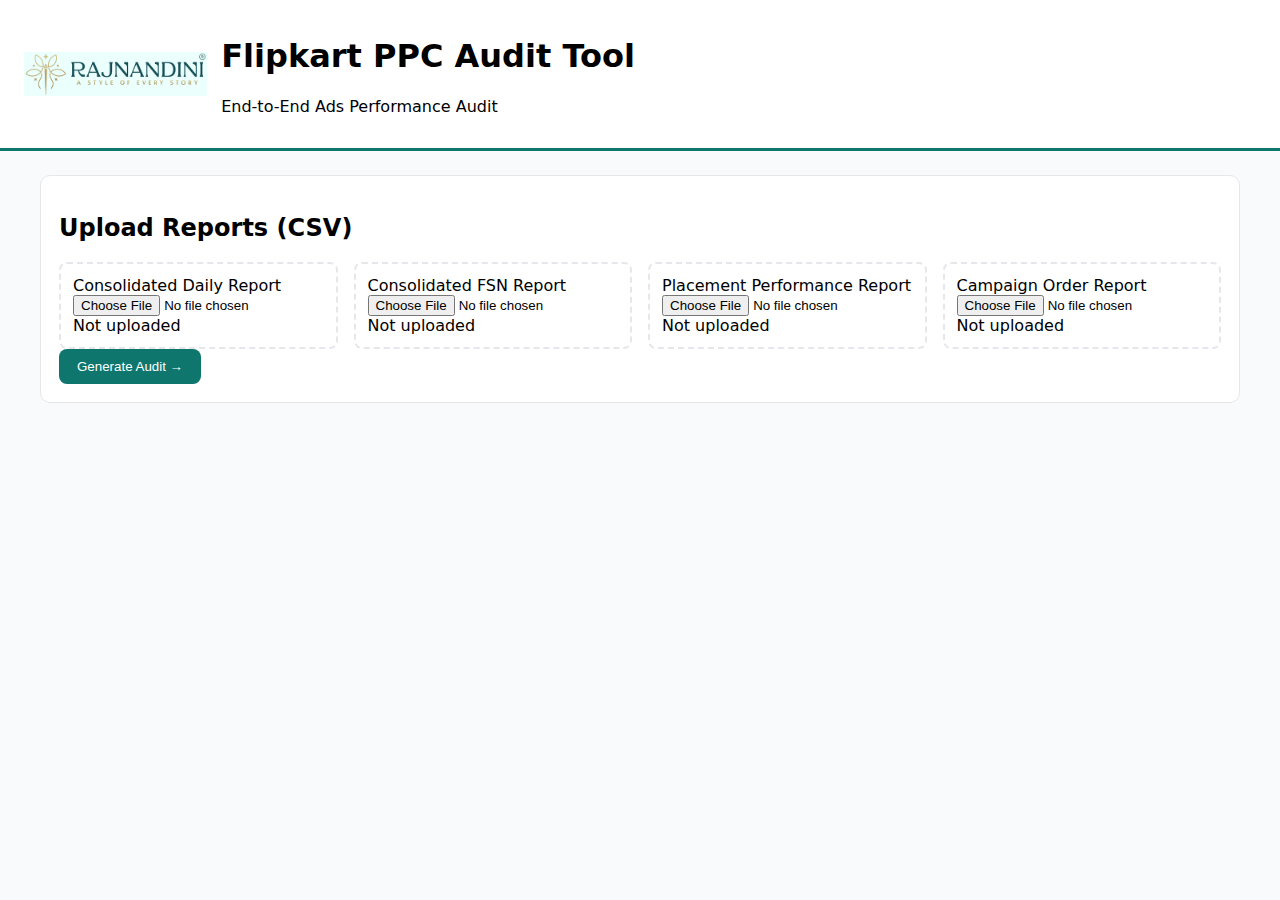
<file: index.html>
<!DOCTYPE html>
<html lang="en">
<head>
  <meta charset="UTF-8">
  <title>Flipkart PPC Audit Tool</title>
  <link rel="stylesheet" href="assets/css/style.css">
</head>
<body>

<header class="brand-header">
  <img src="assets/logo.png" class="brand-logo">
  <div>
    <h1>Flipkart PPC Audit Tool</h1>
    <p>End-to-End Ads Performance Audit</p>
  </div>
</header>

<main class="container">
  <section class="card">
    <h2>Upload Reports (CSV)</h2>

    <div class="upload-grid">
      <div class="upload-box">
        <label>Consolidated Daily Report</label>
        <input type="file" id="dailyFile">
        <span id="dailyStatus">Not uploaded</span>
      </div>

      <div class="upload-box">
        <label>Consolidated FSN Report</label>
        <input type="file" id="fsnFile">
        <span id="fsnStatus">Not uploaded</span>
      </div>

      <div class="upload-box">
        <label>Placement Performance Report</label>
        <input type="file" id="placementFile">
        <span id="placementStatus">Not uploaded</span>
      </div>

      <div class="upload-box">
        <label>Campaign Order Report</label>
        <input type="file" id="campaignFile">
        <span id="campaignStatus">Not uploaded</span>
      </div>
    </div>

    <div class="cta">
      <button id="generateAudit" disabled>Generate Audit →</button>
    </div>
  </section>
</main>

<script src="js/app.js"></script>
</body>
</html>
</file>
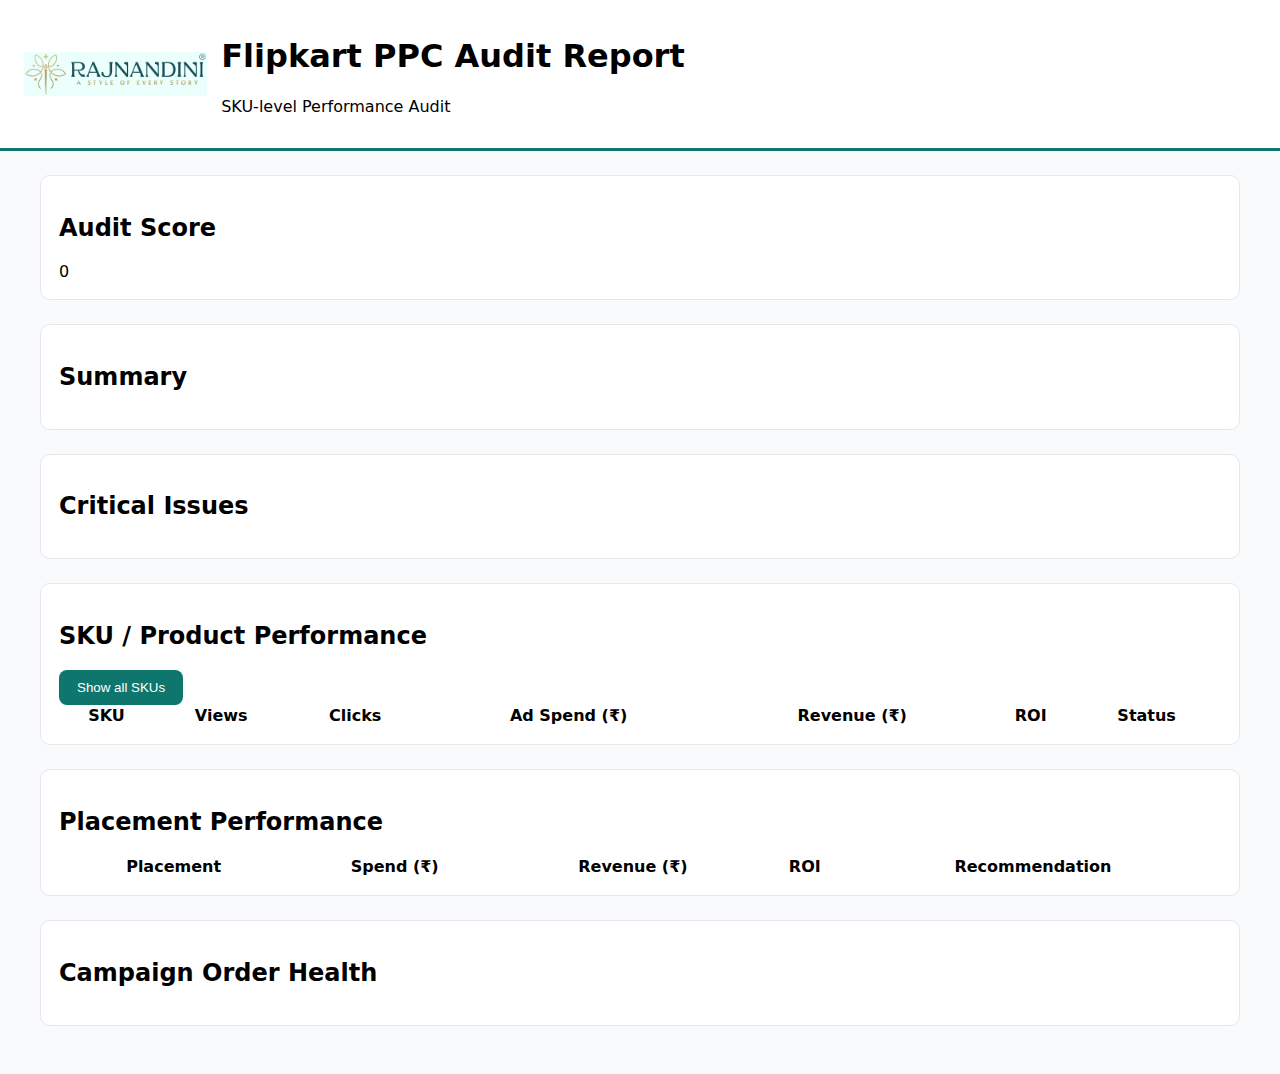
<file: audit.html>
<!DOCTYPE html>
<html>
<head>
  <title>Flipkart PPC Audit Report</title>
  <link rel="stylesheet" href="assets/css/style.css">
</head>
<body>

<header class="brand-header">
  <img src="assets/logo.png" class="brand-logo">
  <div class="brand-text">
    <h1>Flipkart PPC Audit Report</h1>
    <p>SKU-level Performance Audit</p>
  </div>
</header>

<main class="container">

  <section class="card score-card">
    <h2>Audit Score</h2>
    <div id="auditScore" class="audit-score">0</div>
  </section>

  <section class="card">
    <h2>Summary</h2>
    <table>
      <tbody id="summaryTable"></tbody>
    </table>
  </section>

  <section class="card">
    <h2>Critical Issues</h2>
    <ul id="criticalIssues"></ul>
  </section>

  <section class="card">
    <h2>SKU / Product Performance</h2>
    <button id="toggleSku" class="toggle-btn">Show all SKUs</button>
    <table>
      <thead>
        <tr>
          <th>SKU</th><th>Views</th><th>Clicks</th>
          <th>Ad Spend (₹)</th><th>Revenue (₹)</th><th>ROI</th><th>Status</th>
        </tr>
      </thead>
      <tbody id="skuTable"></tbody>
    </table>
  </section>

  <section class="card">
    <h2>Placement Performance</h2>
    <table>
      <thead>
        <tr>
          <th>Placement</th><th>Spend (₹)</th><th>Revenue (₹)</th><th>ROI</th><th>Recommendation</th>
        </tr>
      </thead>
      <tbody id="placementTable"></tbody>
    </table>
  </section>

  <section class="card">
    <h2>Campaign Order Health</h2>
    <div id="campaignSummary"></div>
  </section>

</main>

<script src="js/app.js"></script>
</body>
</html>
</file>
<file: assets/css/style.css>
body {
  font-family: system-ui, sans-serif;
  margin: 0;
  background: #f8fafc;
}

.brand-header {
  display: flex;
  align-items: center;
  gap: 14px;
  padding: 16px 24px;
  background: #ffffff;
  border-bottom: 3px solid #0f766e;
}

.brand-logo { height: 44px; }

.container {
  max-width: 1200px;
  margin: auto;
  padding: 24px;
}

.card {
  background: #fff;
  border-radius: 10px;
  padding: 18px;
  margin-bottom: 24px;
  border: 1px solid #e5e7eb;
}

.upload-grid {
  display: grid;
  grid-template-columns: repeat(auto-fit, minmax(220px,1fr));
  gap: 16px;
}

.upload-box {
  border: 2px dashed #e5e7eb;
  padding: 12px;
  border-radius: 8px;
}

button {
  background: #0f766e;
  color: #fff;
  padding: 10px 18px;
  border-radius: 8px;
  border: none;
  cursor: pointer;
}

table {
  width: 100%;
  border-collapse: collapse;
}

td {
  border: 1px solid #e5e7eb;
  padding: 8px;
}
</file>
